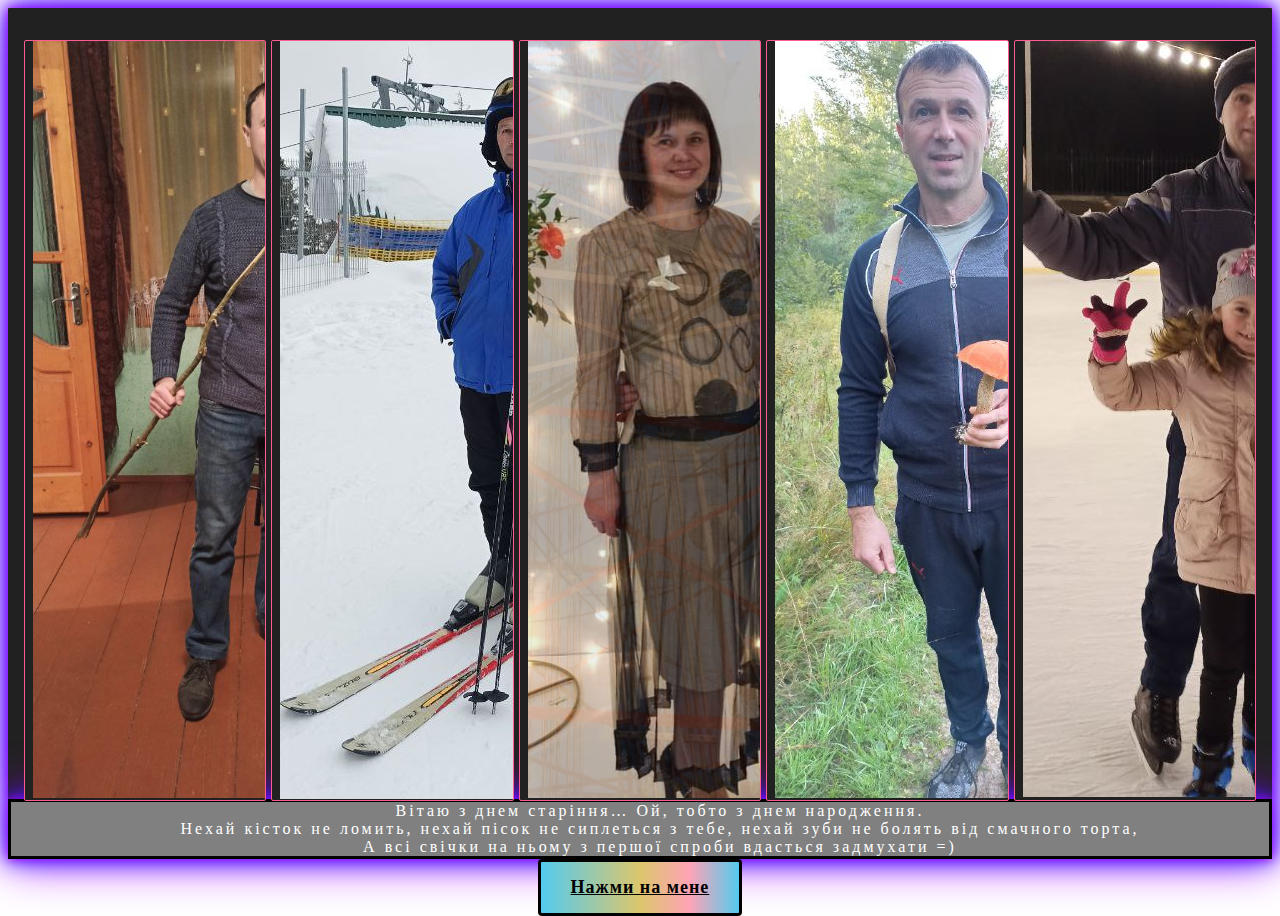
<file: HTML/index.html>
<!DOCTYPE html>
<html lang="en">
<head>
    <meta charset="UTF-8">
    <title>Happy Birthday</title>
    <link rel="stylesheet" href="index.css">
</head>
<body>
<div class="card">
    <p><span><img class="photo" src="Images/Screenshot_31.png">  </span></p>
    <p><span><img class="photo" src="Images/Screenshot_32.png"> </span></p>
    <p><span><img class="photo" src="Images/Photo1.png"> </span></p>
    <p><span><img class="photo" src="Images/Screenshot_33.png"> </span></p>
    <p><span><img class="photo" src="Images/Screenshot_38.png"> </span></p>
</div>
<div class="pik">
<dd>   Вітаю з днем старіння… Ой, тобто з днем народження. </dd>
<dd>   Нехай кісток не ломить, нехай пісок не сиплеться з тебе, нехай зуби не болять від смачного торта, </dd>
<dd>   А всі свічки на ньому з першої спроби вдасться задмухати =)</dd>
</div>

<a id="link"href="joke.html" title="Joke"> Нажми на мене </a>
</body>
</html>
</file>
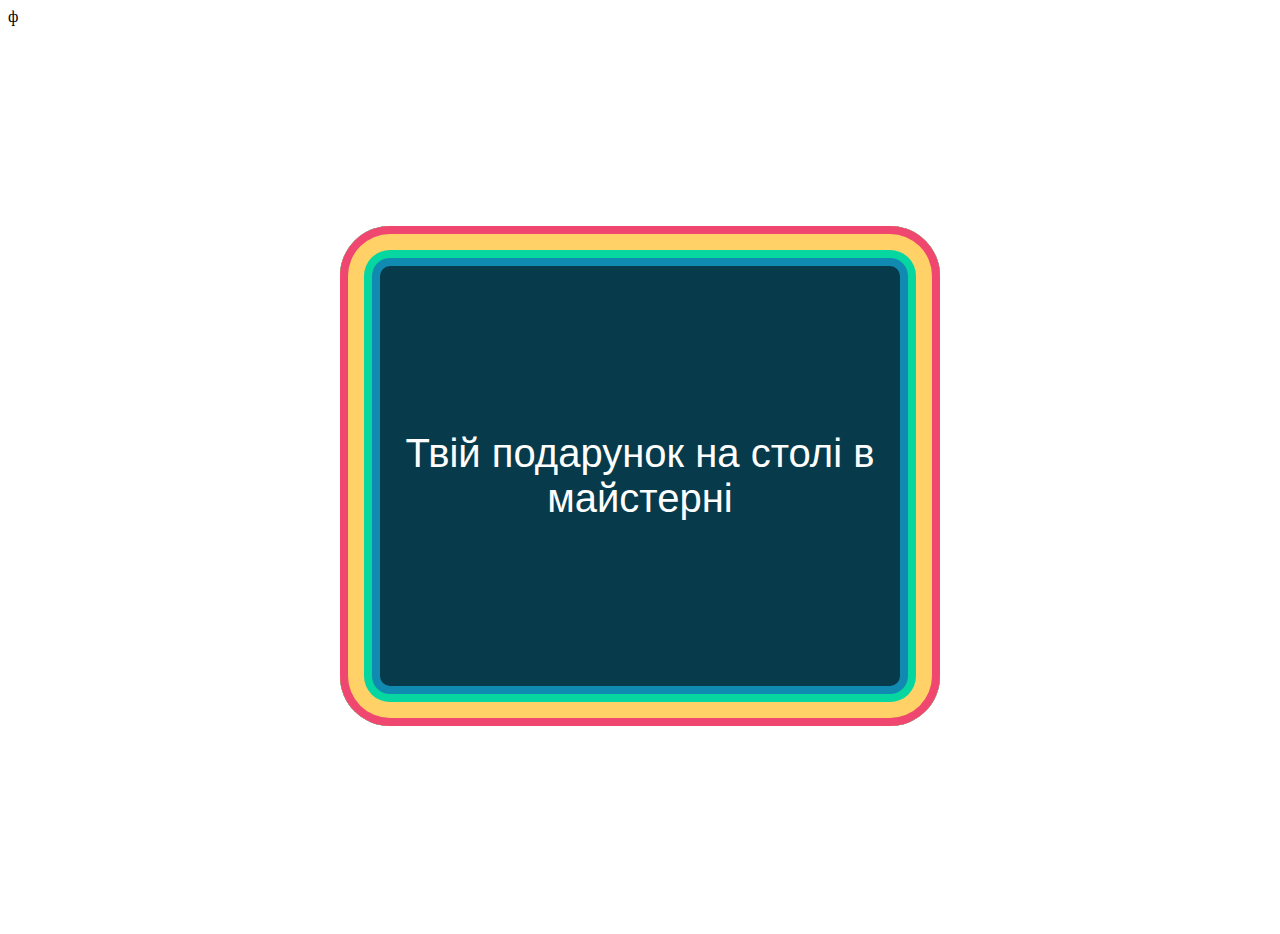
<file: HTML/joke.html>
<!DOCTYPE html>
<html lang="en">
<head>
    <meta charset="UTF-8">
    <title>Joke</title>
  <link rel="stylesheet" href="joke.css">
</head>
<body>ф
    <div class="main">
        <button class="btn">Твій подарунок на столі в майстерні</button>
    </div>
</body>
</html>
</file>
<file: HTML/index.css>
.card {
    -webkit-box-shadow: 0 0 10px #ae00ff, 0 0 25px #001eff, 0 0 50px #ae00ff;
    box-shadow: 0 0 10px #ae00ff, 0 0 25px #001eff, 0 0 50px #ae00ff;
    -webkit-transition-delay: 0.6s;
    transition-delay: 0.6s;
    align:"center"
    width: 690px;
    height: 759px;
    border-radius: 1px;
    background: #212121;
    display: -webkit-box;
    display: -ms-flexbox;
    display: flex;
    gap: 5px;
    padding: 1em;
}

.card p {
    height: 100%;
    -webkit-box-flex: 1;
    -ms-flex: 1;
    flex: 1;
    overflow: hidden;
    cursor: pointer;
    border-radius: 2px;
    -webkit-transition: all .5s;
    transition: all .5s;
    background: #212121;
    border: 1px solid #ff5a91;
    display: -webkit-box;
    display: -ms-flexbox;
    display: flex;
    -webkit-box-pack: center;
    -ms-flex-pack: center;
    justify-content: center;
    -webkit-box-align: center;
    -ms-flex-align: center;
    align-items: center;
}

.card p:hover {
    -webkit-box-flex: 4;
    -ms-flex: 4;
    flex: 4;
}

.card p span {
    min-width: 14em;
    padding: .5em;
    text-align: center;
    -webkit-transition: all .5s;
    transition: all .5s;
    text-transform: uppercase;
    color: #ff568e;
    letter-spacing: .1em;
}

.card p:hover span {
    -webkit-transform: rotate(0);
    -ms-transform: rotate(0);
    transform: rotate(0);
}
.pik{
    letter-spacing: 3px;
    border:  3px solid black;
    background-color: grey;
    text-align: center;
    display: block;
    color: White;
    -webkit-box-shadow: 0 0 10px #ae00ff, 0 0 25px #001eff, 0 0 50px #ae00ff;
    box-shadow: 0 0 10px #ae00ff, 0 0 25px #001eff, 0 0 50px #ae00ff;
    -webkit-transition-delay: 0.6s;
    transition-delay: 0.6s;
}
a {
    font-weight: bold;
    background-color: #444141;
    border-radius: 4px;
    color: #fff;
    cursor: pointer;
    padding: 15px 30px;
    font-size: 18px;
    letter-spacing: 1px;
    border: 3px solid black;
}

a {
    position: absolute;
    left: 42%;
    background-image: -webkit-gradient(linear, left top, right top, from(#53cbef), color-stop(50%, #dcc66c), color-stop(75%, #ffa3b6), to(#53cbef));
    background-image: linear-gradient(90deg, #53cbef 0%, #dcc66c 50%, #ffa3b6 75%, #53cbef 100%);
    -webkit-animation: slidernbw 5s linear infinite;
    animation: slidernbw 5s linear infinite;
    color: #000;
}

@-webkit-keyframes slidernbw {
    to {
        background-position: 20vw;
    }
}

@keyframes slidernbw {
    to {
        background-position: 20vw;
    }
}
</file>
<file: HTML/joke.css>
.main {
    display: -webkit-box;
    display: -ms-flexbox;
    display: flex;
    -webkit-box-align: center;
    -ms-flex-align: center;
    align-items: center;
    -webkit-box-pack: center;
    -ms-flex-pack: center;
    justify-content: center;
    height: 100vh;
}

.btn {
    width: 600px;
    height: 500px;
    font-size: 40px;
    border: none;
    border-radius: 50px;
    outline: none;
    cursor: pointer;
    -webkit-transition: all 0.4s;
    transition: all 0.4s;
    -webkit-box-shadow: inset 0 0 0 12px #ef476f,
    inset 0 0 0 24px #ffd166,
    inset 0 0 0 32px #06d6a0,
    inset 0 0 0 40px #118ab2;
    box-shadow: inset 0 0 0 8px #ef476f,
    inset 0 0 0 24px #ffd166,
    inset 0 0 0 32px #06d6a0,
    inset 0 0 0 40px #118ab2;
    background: #073b4c;
    color: #fff;

}
</file>
